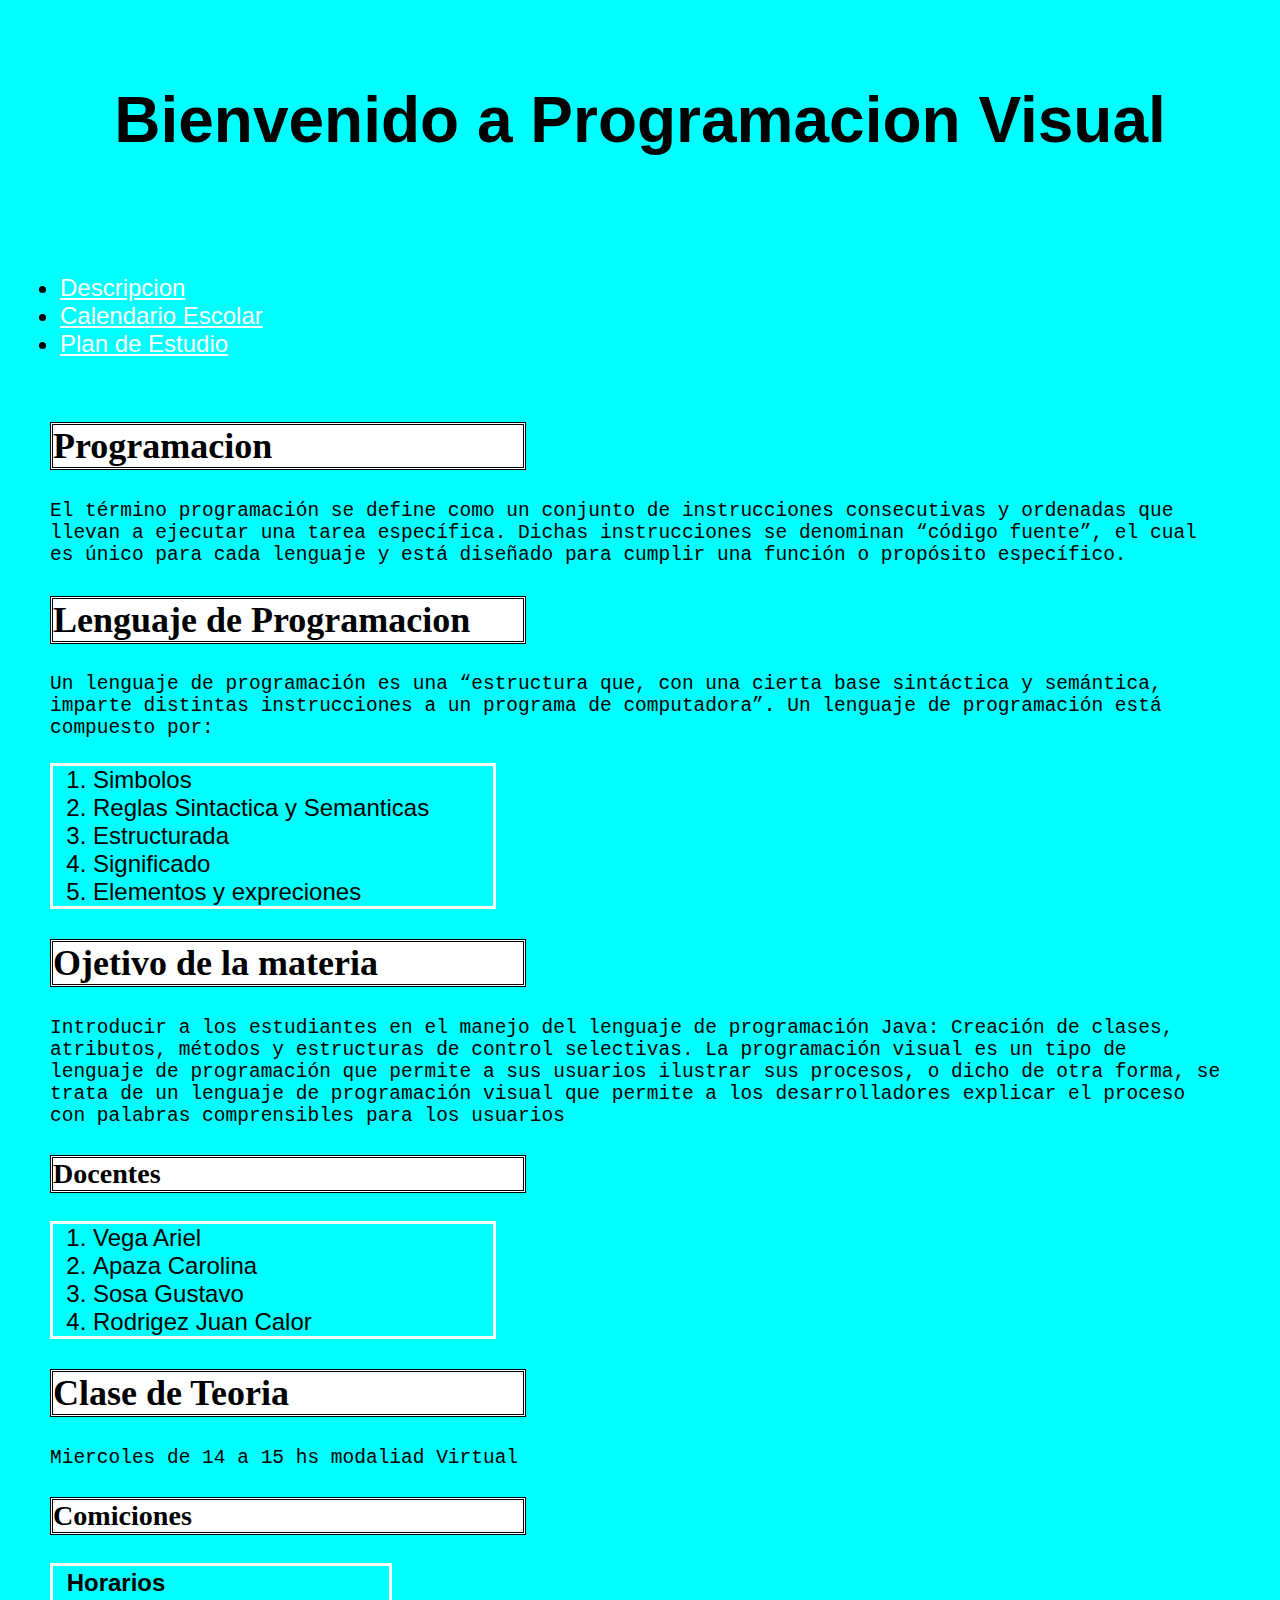
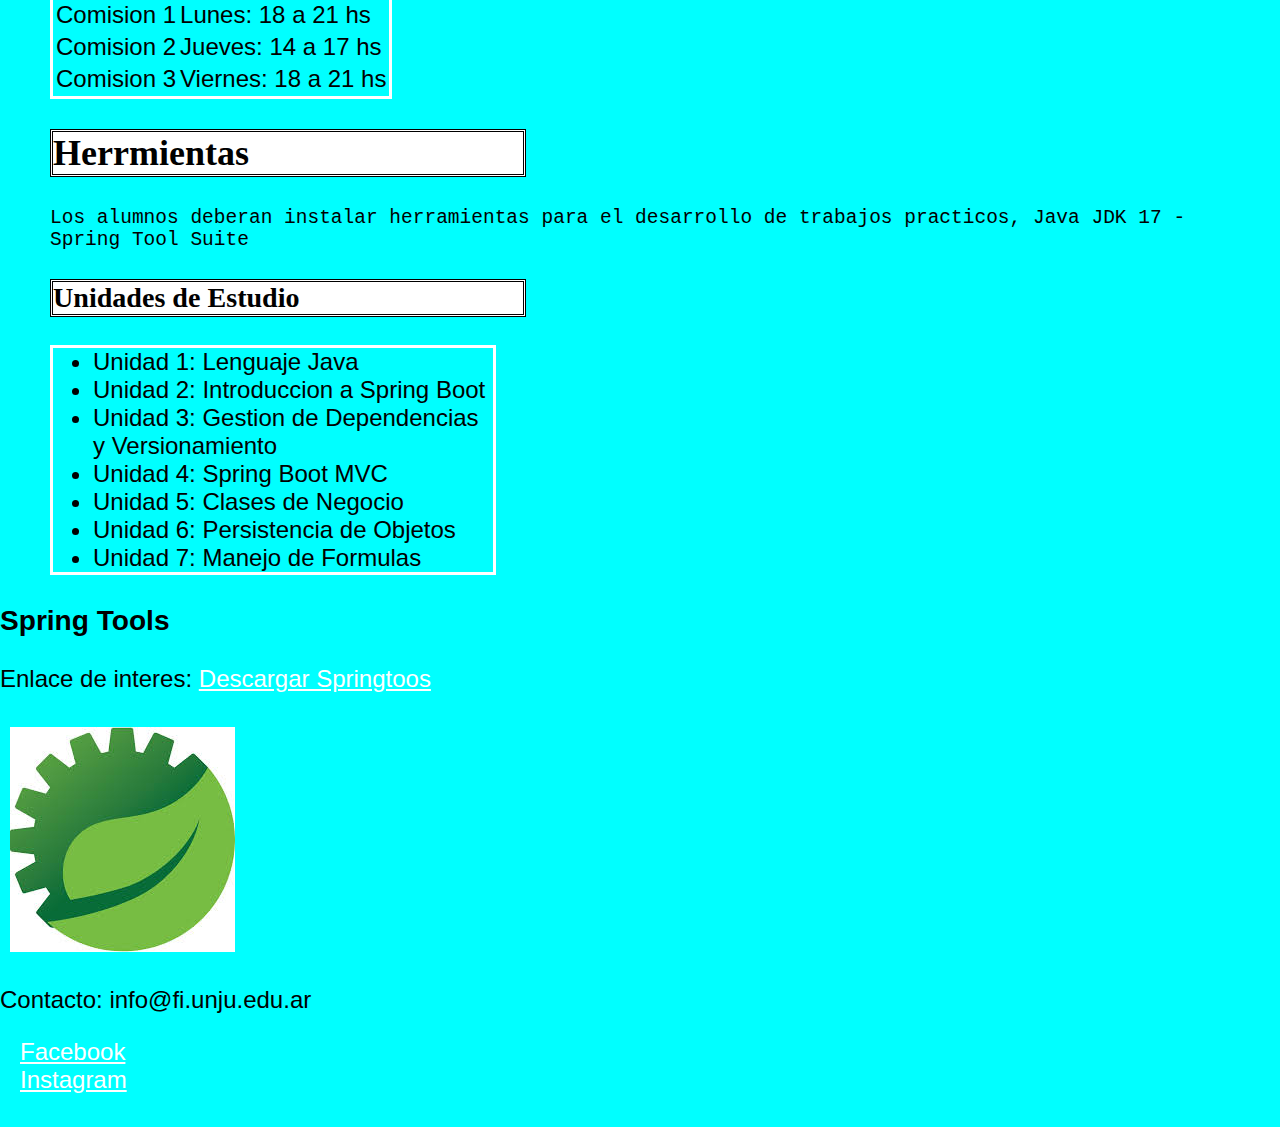
<file: tp3_VilteTomas/src/main/resources/templates/index.html>
<!DOCTYPE html>
<html lang="es">
	<head>
		<meta charset="UTF-8">
		<title>Pagina ejemplo</title>
		<link rel="stylesheet" href="../static/css/estilos.css">
	</head>
	
	<body>
		<header id="encabezado">
			<h1>Bienvenido a Programacion Visual</h1>
		</header>
		
		<nav class="menu">
			<ul>
				<li><a class="enlace" href="#descripcion" >Descripcion</a></li>
				<li><a class="enlace" href="#Clases" >Calendario Escolar</a></li>
				<li><a class="enlace" href="#Temas">Plan de Estudio</a></li>
			</ul>
		</nav>
		
		<main class="principal">
			<section id="descripcion" class="seccion">
				<h2 class="titulo">Programacion</h2>
				<p class="parrafo">El término programación se define como un conjunto de instrucciones consecutivas y ordenadas que llevan 
				a ejecutar una tarea específica. Dichas instrucciones se denominan “código fuente”, el cual es único para cada 
				lenguaje y está diseñado para cumplir una función o propósito específico.</p>
				
				<h2 class="titulo">Lenguaje de Programacion</h2>
				<p class="parrafo">Un lenguaje de programación es una “estructura que, con una cierta base sintáctica y semántica,
				imparte distintas instrucciones a un programa de computadora”. Un lenguaje de programación está compuesto por:</p>
				<ol class="listaOrdenada">

					<li>Simbolos</li>
					<li>Reglas Sintactica y Semanticas</li>
					<li>Estructurada</li>
					<li>Significado</li>
					<li>Elementos y expreciones</li>
				</ol>
				
				<h2 class="titulo">Ojetivo de la materia</h2>
				<p class="parrafo">Introducir a los estudiantes en el manejo del lenguaje de programación Java: Creación de clases, atributos, métodos y estructuras de control selectivas.
				La programación visual es un tipo de lenguaje de programación que permite a sus usuarios ilustrar sus procesos, o dicho de otra forma, se trata de un lenguaje de 
				programación visual que permite a los desarrolladores explicar el proceso con palabras comprensibles para los usuarios</p>
				
				<h3 class="titulo">Docentes</h3>
				<ol class="listaOrdenada">
					<li>Vega Ariel</li>
					<li>Apaza Carolina</li>
					<li>Sosa Gustavo</li>
					<li>Rodrigez Juan Calor</li>
				</ol>
			</section>
			

			<section id="Clases" class="seccion">
				<h2 class="titulo">Clase de Teoria</h2>
				<p class="parrafo">Miercoles de 14 a 15 hs modaliad Virtual</p>
				<h3 class="titulo">Comiciones</h3>
				<table class="tabla">
					<tr>
						<th>Horarios</th>
					</tr>
					<tr>
						<td>Comision 1</td>
						<td>Lunes: 18 a 21 hs</td>
					</tr>
					<tr>
						<td>Comision 2</td>
						<td>Jueves: 14 a 17 hs</td>
					</tr>
					<tr>
						<td>Comision 3</td>
						<td>Viernes: 18 a 21 hs</td>
					</tr>
				</table>
			</section>
			<section id="Temas" class="seccion">
				<h2 class="titulo">Herrmientas</h2>
				<p class="parrafo">Los alumnos deberan instalar herramientas para el desarrollo de trabajos practicos, Java JDK 17 - Spring Tool Suite</p>
				<h3 class="titulo">Unidades de Estudio</h3>
				<ul class="listaNormal">
					<li>Unidad 1: Lenguaje Java</li>
					<li>Unidad 2: Introduccion a Spring Boot</li>
					<li>Unidad 3: Gestion de Dependencias y Versionamiento</li>
					<li>Unidad 4: Spring Boot MVC</li>
					<li>Unidad 5: Clases de Negocio</li>
					<li>Unidad 6: Persistencia de Objetos</li>
					<li>Unidad 7: Manejo de Formulas</li>
				</ul>
			</section>
			
		</main>
		
		<aside class="adicional">
			<h3>Spring Tools</h3>
			<p>
				Enlace de interes: 
				<a class="descarga" href="https://www.youtube.com/watch?v=89Mr-dYcHxA&t=56s">Descargar Springtoos</a>
			</p>
			<img class="imagen" alt="imagen" src="../static/images/descarga.jfif">
		</aside>
		
		<footer id="pie">
			<p>Contacto: info@fi.unju.edu.ar</p>
			<a class="informacion" href="https://www.facebook.com/fiunju/" >Facebook</a><br>
			<a class="informacion" href="https://www.instagram.com/fiunju/" >Instagram</a><br>
		</footer>
	</body>
</html>
</file>
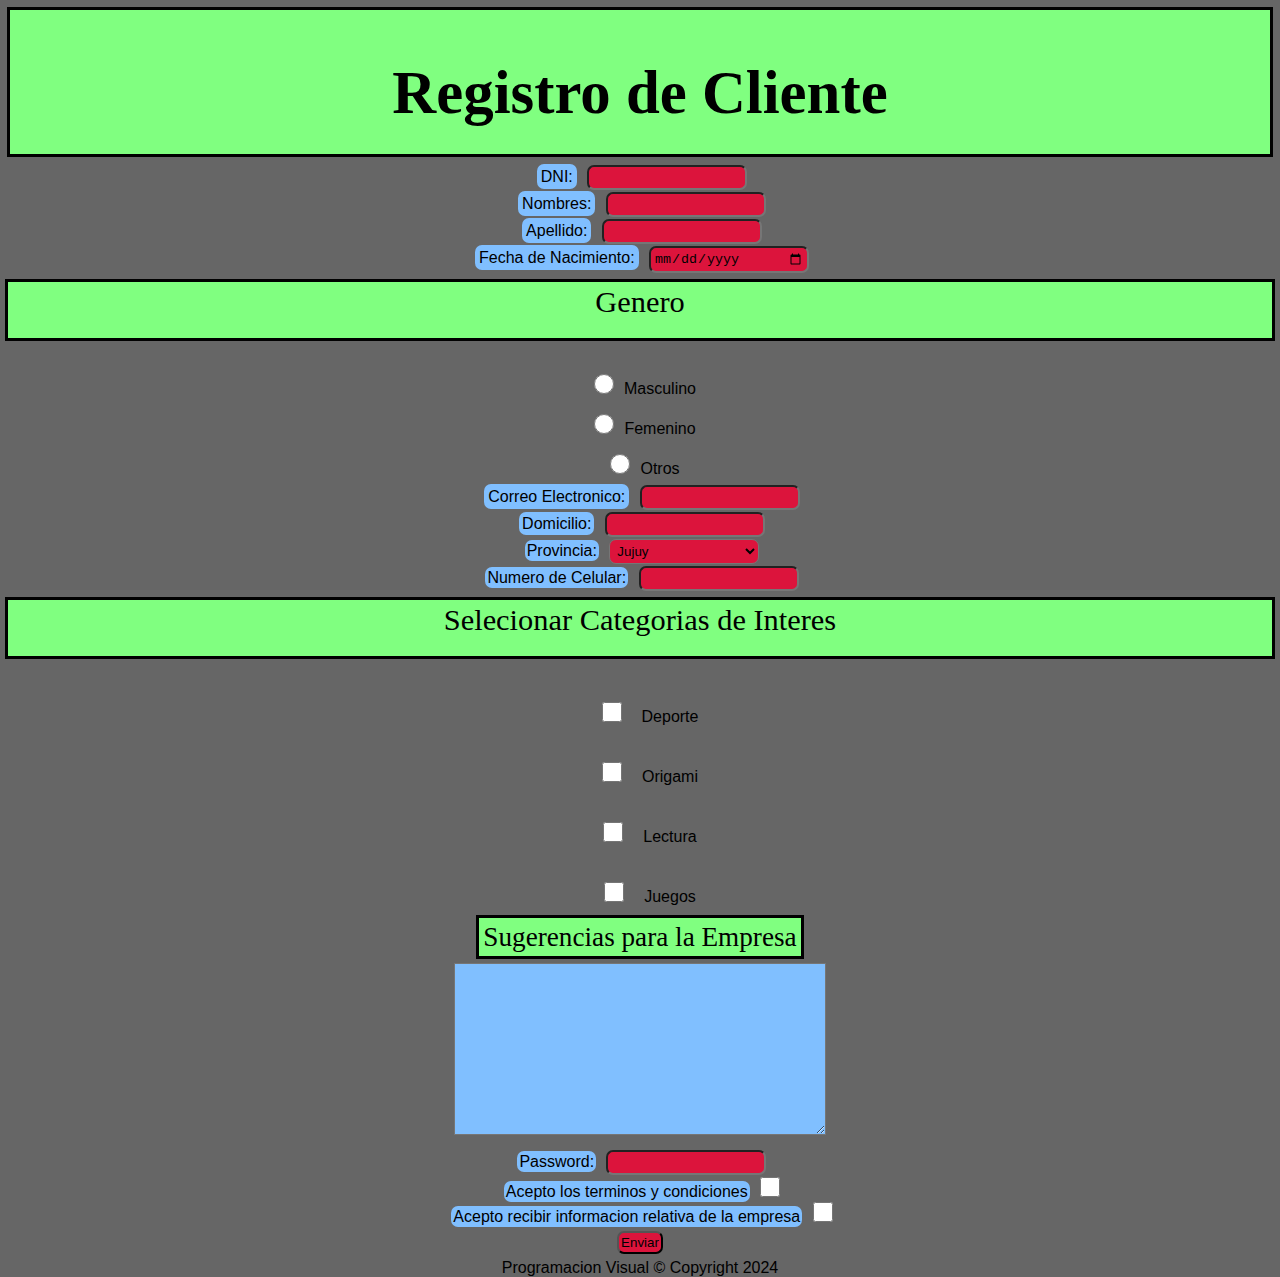
<file: tp3_VilteTomas/src/main/resources/templates/form-cliente.html>
<!DOCTYPE html>
<html lang="es">
	<head>
		<meta charset="UTF-8">
		<title>Formulario de Cliente</title>
		<link rel="stylesheet" href="../static/css/estilos.css">
	</head>
	
	<body class="estructura">
		<header id="titular">
			<h1>Registro de Cliente</h1>
		</header>
		
		<form action="#" method="post">
			<label class="documento" for="dni">DNI:</label>
			<input type="number" id="dni" name="dni" required="required"><br>
			
			<label class="Nombre" for="nombres">Nombres:</label>
			<input type="text" id="nombres" name="nombres" required><br>
			
			<label class="Apellido" for="apellido">Apellido:</label>
			<input type="text" id="apellido" name="apellido" required><br>
			
			<label class="fecha" for="fechaNacimiento">Fecha de Nacimiento:</label>
			<input type="date" id="fechaNacimiento" name="fechaNacimiento" required><br>
			
			<label class="genero" for="genero">Genero</label><br>
			<input type="radio" id="respuesta" name="respuesta" value="Masculino">Masculino<br>
			<input type="radio" id="respuesta" name="respuesta" value="Femenino">Femenino<br>
			<input type="radio" id="respuesta" name="respuesta" value="Otro">Otros<br>
			
			<label class="Correo" for="correo">Correo Electronico:</label>
			<input type="email" id="correo" name="correo" required><br>
			
			<label class="Domicilio" for="domicilio">Domicilio:</label>
			<input type="text" id="domicilio" name="domicilio" required><br>
			
			<label class="Provincia" for="provincia">Provincia:</label>
			<select id="provincia" name="provinica" required>
				<option value="JUJUY">Jujuy</option>
				<option value="SALTA">Salta</option>
				<option value="TUCUMAN">Tucuman</option>
			</select><br>
			
			<label class="celular" for="celualr">Numero de Celular:</label>
			<input type="number" id="celular" name="celular"><br>
			
			<label class="categoria" for="selecionarCategoria">Selecionar Categorias de Interes</label><br>
				<input  type="checkbox" id="deporte" name="deporte" value="Deporte" required>Deporte<br>
				<input  type="checkbox" id="origami" name="orimagi" value="Origami" required>Origami<br>
				<input  type="checkbox" id="lectura" name="lectura" value="Lectura" required>Lectura<br>
				<input  type="checkbox" id="juegos" name="juegos" value="Juegos" required>Juegos<br>
			
			<label class="Empresa" for="sugerenciaEmpresa">Sugerencias para la Empresa</label><br>
			<textarea id="sugerenciaEmpresa" name="sugerenciaEmpresa" rows="10" cols="10"></textarea><br>
			
			<label class="clave" for="password">Password:</label>
			<input type="password" id="password" name="password" required><br>
			
			<label class="condiciones" for="aceptarCondiciones">Acepto los terminos y condiciones</label>
			<input type="checkbox" id="aceptarCondiciones" name="aceptarCondiciones" required><br>
			
			<label class="condiciones" for="informacionEmpresa">Acepto recibir informacion relativa de la empresa</label>
			<input type="checkbox" id="aceptarCondiciones" name="aceptarCondiciones" required><br>
			
			<button id="boton" type="submit">Enviar</button>
		</form>
		<footer>
			Programacion Visual &copy; Copyright 2024
		</footer>
	</body>
</html>
</file>
<file: tp3_VilteTomas/src/main/resources/static/css/estilos.css>
@charset "UTF-8";

body{
	background-color: #00ffff;
	font-family: Arial, sans-serif;
	margin: 0;
	padding: 0;
}

#encabezado {
	color:  #000000;
	padding: 20px;
	margin: 20px;
	text-align: center;
	font-size: 200%;
}

.menu{
	text-align: left;
	margin: 10px;
	padding: 10px;
	font-size: 150%;
}

.enlace {
	text-align: left;
	color:  #ffffff;
}

.principal{
	margin: 30px;
	font-size: 150%;
	font-weight: 150%;
}

.seccion{
	margin: 20px;
}

.titulo{
	font-family: cursive;
	border: double;
	background-color: #ffffff;
	width: 470px;
}

.parrafo{
	font-family: monospace;
}

.listaOrdenada{
	display: block;
	border: solid #ffffff;
	width: 400px;
}

.listaNormal{
	display: block;
	border: solid #ffffff;
	width: 400px;
}

.tabla{
	border: solid #ffffff;
}

.adicional{
	font-size: 150%;
}

.descarga{
	color: #ffffff;
}

.imagen{
	display: block;
	padding: 10px;
}

#pie{
	font-size: 150%;
	
}

.informacion{
	color: #ffffff;
	padding: 20px;
}

/* Comienzo del tp3 parte2*/

.estructura{
	background-color: #666666;
	text-align: center; 
	
}

#titular{
	font-family: times new romas;
	text-align: center;
	font-size: 190%;
	padding: 7px;
	margin: 7px;
	border: solid; 
	height: 130px;
	background-color: #80ff80;
}

.documento{
	padding: 4px;
	margin: 5px;
	background-color:  #80bfff;
	border-radius: 7px;

}

.Nombre{
	padding: 4px;
	margin: 5px;
	background-color:  #80bfff;
	border-radius: 7px;
}

.Apellido{
	padding: 4px;
	margin: 5px;
	background-color:  #80bfff;
	border-radius: 7px;
}

.fecha{
	padding: 4px;
	margin: 5px;
	background-color:  #80bfff;
	border-radius: 7px;
}

.genero{
	display: block;
	font-family: tahoma;
	font-size: 190%;
	padding: 3px;
	margin: 5px;
	border: solid; 
	height: 50px;
	background-color: #80ff80;

}

#respuesta{
	display: inline-block;
	border: 1px solid;
	padding: 10px;
	margin: 10px;
	width:  20px;
	height: 20px;
	border-radius: 100px;
}

.Correo{
	padding: 4px;
	margin: 5px;
	background-color:  #80bfff;
	border-radius: 7px;
}

.Domicilio{
	padding: 3px;
	margin: 5px;
	background-color:  #80bfff;
	border-radius: 7px;
}

.Provincia{
	padding: 2px;
	margin: 5px;
	background-color:  #80bfff;
	border-radius: 7px;
}

.celular{
	padding: 2px;
	margin: 5px;
	background-color:  #80bfff;
	border-radius: 7px;
}

#provincia{
	padding: 3px;
	margin: 1px;
	background-color:  #dc143c;
	border: sold #ffffff;
	border-radius: 7px;
	width: 150px;
}

.categoria{
	display: block;
	font-family: tahoma;
	font-size: 190%;
	padding: 3px;
	margin: 5px;
	border: solid; 
	height: 50px;
	background-color: #80ff80;
}
#deporte{
	display: inline-block;
	width: 20px;
	height: 20px;
	border: solid;
	padding: 20px;
	margin: 20px;	
}

#origami{
	display: inline-block;
	width: 20px;
	height: 20px;
	border: solid;
	padding: 20px;
	margin: 20px;	
}

#lectura{
	display: inline-block;
	width: 20px;
	height: 20px;
	border: solid;
	padding: 20px;
	margin: 20px;
}

#juegos{
	display: inline-block;
	width: 20px;
	height: 20px;
	border: solid;
	padding: 20px;
	margin: 20px;
}
.Empresa{
	font-family: tahoma;
	font-size: 170%;
	padding: 4px;
	margin: 4px;
	border: solid; 
	height: 30px;
	background-color: #80ff80;
}

#sugerenciaEmpresa{
	padding: 10px;
	margin: 10px;
	width: 350px;
	height: 150px;
	background-color: #80bfff;
}

.clave{
	padding: 2px;
	margin: 4px;
	background-color:  #80bfff;
	border-radius: 7px;
}

.condiciones{
	padding: 2px;
	margin: 5px;
	background-color:  #80bfff;
	border-radius: 7px;
}

#boton{
	display: inline;
	padding: 2px;
	margin: 5px;
	background-color:  #dc143c;
	border-radius: 7px;
}

#aceptarCondiciones{
	display: inline;
	width: 20px;
	height: 20px;
}

input{
	padding: 3px;
	margin: 1px;
	background-color:  #dc143c;
	border-radius: 7px;
	width: 150px;
}
</file>
